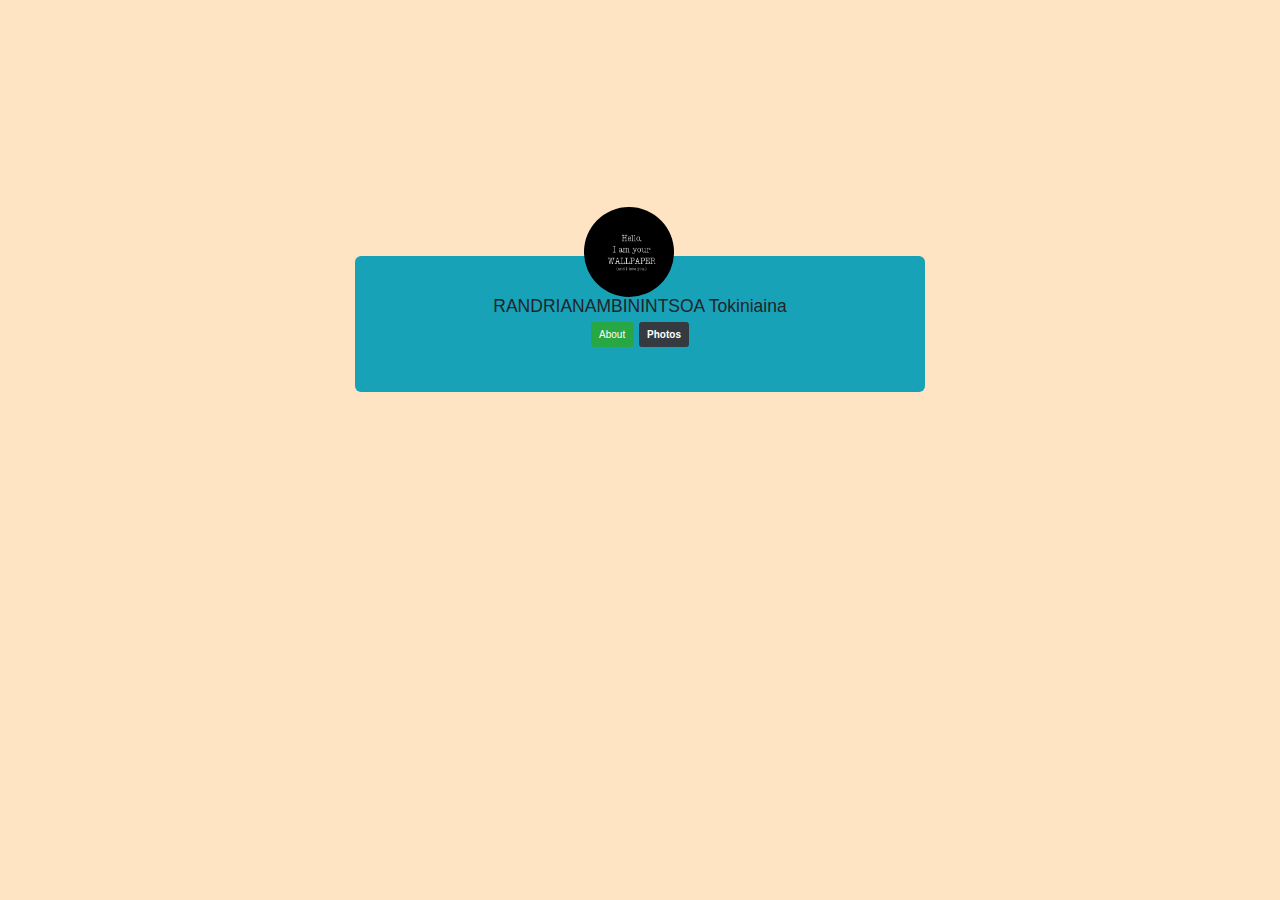
<file: index.html>
<!DOCTYPE html>
<html lang="en">

<head>
    <meta charset="UTF-8">
    <meta name="viewport" content="width=device-width, initial-scale=1.0">
    <meta http-equiv="X-UA-Compatible" content="ie=edge">
    <link rel="stylesheet" href="./bootstrap/css/bootstrap.min.css">
    <link rel="stylesheet" href="https://maxcdn.bootstrapcdn.com/bootstrap/4.3.1/css/bootstrap.min.css">
    <script src="./bootstrap/jquery.js"></script>
    <script src="./bootstrap/js/bootstrap.js"></script>

    <link rel="stylesheet" href="index.css">
    <title>Profil</title>
</head>

<body>
    <div class="container">
        <div class="row">
            <div class="col-lg-3 col-xs-3 bg-"></div>
            <div class="col-lg-6 jumbotron bg-info">
                <center>
                    <div class="row">
                        <div class=" col-xs-12 col-md-12  bg-sucess">
                            <img src="4448.jpg" alt="sary" width="90" height="90" id="img">
                            <h3>RANDRIANAMBININTSOA Tokiniaina</h3>
                            <h3> <strong id="About" class="btn btn-success" data-toggle="modal"
                                    data-target="#myModal">About</strong>
                                <a href="#" class="btn btn-dark"><strong>Photos</strong></a></h3>
                        </div>
                    </div>
                </center>
            </div>
            <div class="  col-xs-3 col-lg-3bg-"></div>
        </div>
        <div id="myModal" class="modal">
            <div class="modal-dialog">
                <div class="modal-content">
                    <div class="modal-heading">
                        <center><img src="4448.jpg" alt="pdp" id="img1"></center> <br>
                    </div>
                    <div class="modal-body">
                        <div class="row">
                            <div class=" col-xs-6 col-md-6">
                                <strong>RANDRIANAMBININTSOA Tokiniaina </strong>
                            </div>
                            <div class="">
                                <strong>RANDRIANAMBININTSOA</strong>
                            </div>
                        </div>
                        <hr>
                        <div class="row">
                            <div class="col-xs-6 col-md-6">
                                <strong>Prenom</strong>
                            </div>
                            <div class=" col-xs-6 col-md-6">
                                <strong>Tokiniaina</strong>
                            </div>
                        </div>
                        <hr>
                        <div class="row">
                            <div class=" col-xs-6 col-md-6">
                                <strong>Numero</strong>
                            </div>
                            <div class=" col-xs-6 col-md-6">
                                <strong>03445939304</strong>
                            </div>
                        </div>
                        <hr>
                        <div class="row">
                            <div class=" col-xs-6 col-md-6">
                                <strong>Adresse Email</strong>
                            </div>
                            <div class=" col-xs-6 col-md-6">
                                <strong>Tokiniainahery@gmail.cmo</strong>
                            </div>
                        </div>
                        <hr>
                        <div class="row">
                            <div class=" col-xs-6 col-md-6">
                                <strong>Adresse</strong>
                            </div>
                            <div class=" col-xs-6 col-md-6">
                                <strong>Akadimbahoka </strong>
                            </div>
                        </div>
                        <hr>
                        <div class="row">
                            <div class=" col-xs-6 col-md-6">
                                <strong>Sexe</strong>
                            </div>
                            <div class=" col-xs-6 col-md-6">
                                <strong>Homme</strong>
                            </div>
                        </div>
                    </div>
                    <div class="modal-footer">
                        <button type="button" class="btn btn-danger" data-dismiss="modal">Close</button>
                    </div>
                </div>
            </div>
        </div>
</body>

</html>
</file>
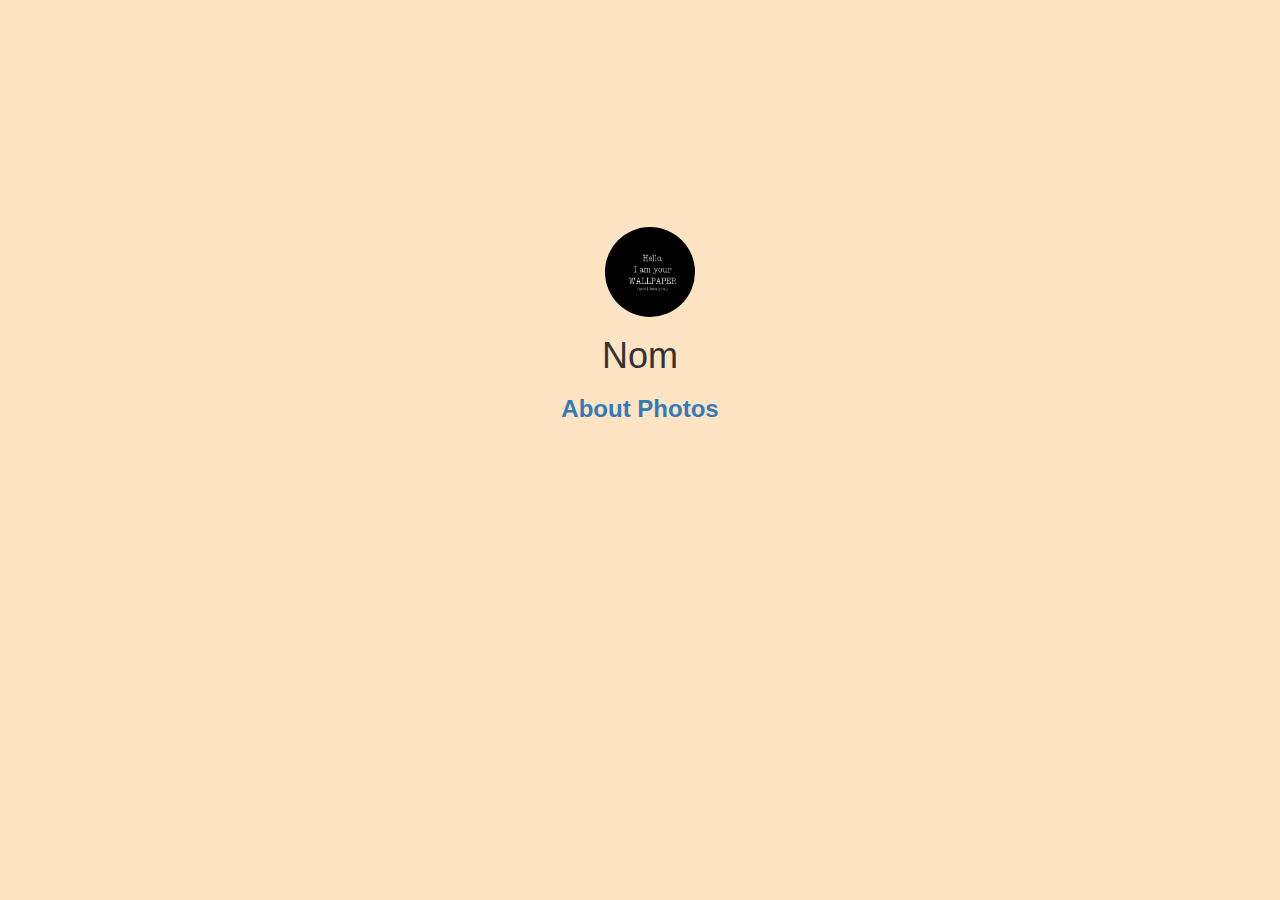
<file: index2.html>
<!DOCTYPE html>
<html lang="en">

<head>
    <meta charset="UTF-8">
    <meta name="viewport" content="width=device-width, initial-scale=1.0">
    <meta http-equiv="X-UA-Compatible" content="ie=edge">
    <link rel="stylesheet" href="bootstrap/css/bootstrap.min.css">
    <link rel="stylesheet" href="index.css">
    <title>Profil</title>
</head>

<body><br><br><br>
    <div class="container">
        <div class="row">
            <div class="col-md-8 bg-sucess col-md-offset-2">
                <div class="row">
                    <div class="col-md-12 bg-sucess">
                        <center>
                            <center><img src="4448.jpg" alt="sary" width="90" height="90" id="img"></center>
                            <h1>Nom</h1>
                            <h3><a href="propos.html"><strong>About</strong></a>
                                <a href="photo.html"><strong>Photos</strong></a></h3>
                        </center>
                    </div>
                </div>
            </div>
        </div>
    </div>
</body>

</html>
</file>
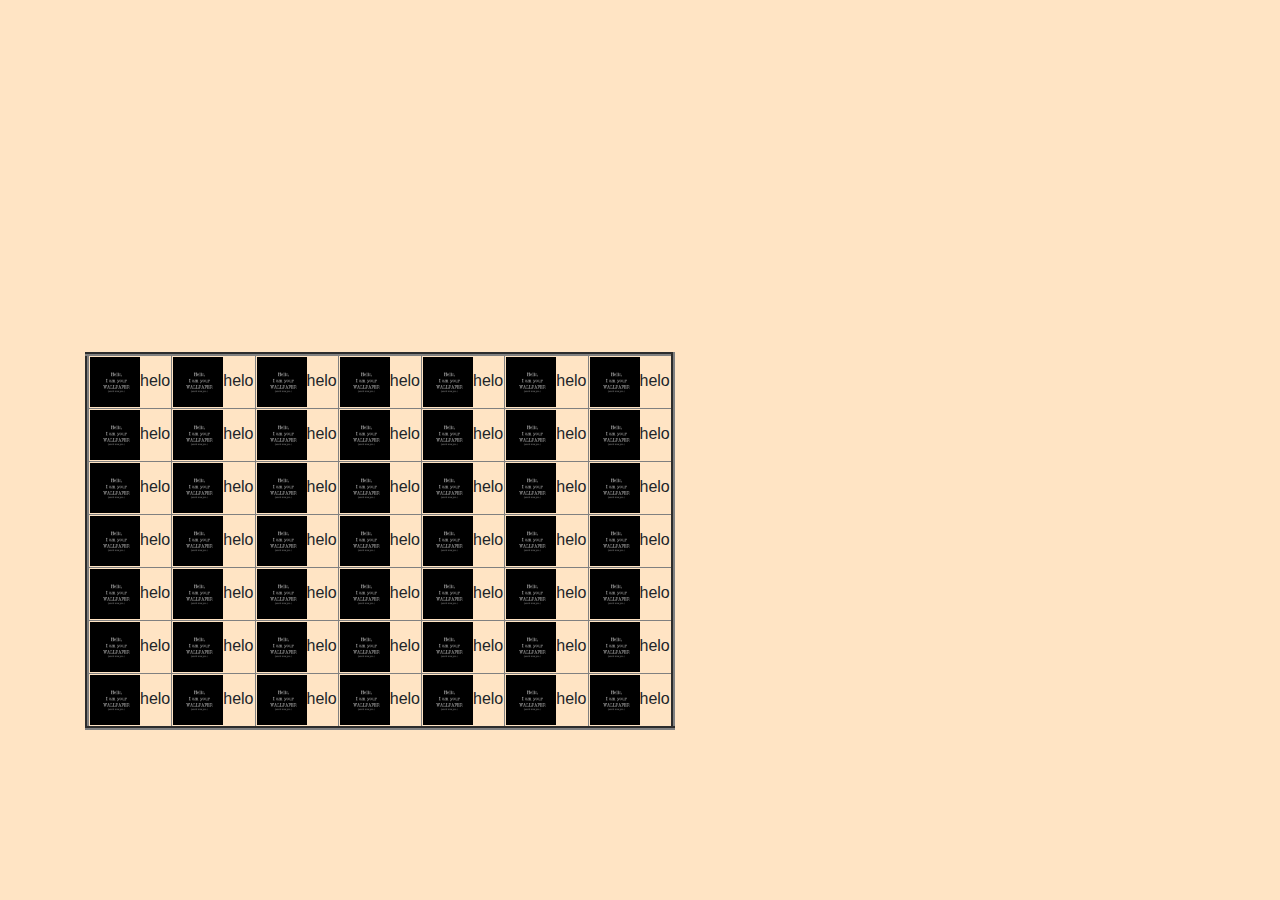
<file: photo.html>
<!DOCTYPE html>
<html lang="en">

<head>
    <meta charset="UTF-8">
    <meta name="viewport" content="width=device-width, initial-scale=1.0">
    <meta http-equiv="X-UA-Compatible" content="ie=edge">
    <link rel="stylesheet" href="bootstrap/css/bootstrap.css">
    <link rel="stylesheet" href="index.css">
    <title>Document</title>
</head>

<body><br><br><br><br>
    <div class="container">
        <table border="4">
            <tr>
                <td><img src="4448.jpg" alt="" height="50" width="50">helo</td>
                <td><img src="4448.jpg" alt="" height="50" width="50">helo</td> 
                <td><img src="4448.jpg" alt="" height="50" width="50">helo</td>  
                <td><img src="4448.jpg" alt="" height="50" width="50">helo</td>   
                <td><img src="4448.jpg" alt="" height="50" width="50">helo</td>    
                <td><img src="4448.jpg" alt="" height="50" width="50">helo</td>   
                <td><img src="4448.jpg" alt="" height="50" width="50">helo</td>
            </tr>
            <tr>
                    <td><img src="4448.jpg" alt="" height="50" width="50">helo</td>
                    <td><img src="4448.jpg" alt="" height="50" width="50">helo</td> 
                    <td><img src="4448.jpg" alt="" height="50" width="50">helo</td>  
                    <td><img src="4448.jpg" alt="" height="50" width="50">helo</td>   
                    <td><img src="4448.jpg" alt="" height="50" width="50">helo</td>    
                    <td><img src="4448.jpg" alt="" height="50" width="50">helo</td>   
                    <td><img src="4448.jpg" alt="" height="50" width="50">helo</td>
                </tr>
                <tr>
                        <td><img src="4448.jpg" alt="" height="50" width="50">helo</td>
                        <td><img src="4448.jpg" alt="" height="50" width="50">helo</td> 
                        <td><img src="4448.jpg" alt="" height="50" width="50">helo</td>  
                        <td><img src="4448.jpg" alt="" height="50" width="50">helo</td>   
                        <td><img src="4448.jpg" alt="" height="50" width="50">helo</td>    
                        <td><img src="4448.jpg" alt="" height="50" width="50">helo</td>   
                        <td><img src="4448.jpg" alt="" height="50" width="50">helo</td>
                    </tr>
                    <tr>
                            <td><img src="4448.jpg" alt="" height="50" width="50">helo</td>
                            <td><img src="4448.jpg" alt="" height="50" width="50">helo</td> 
                            <td><img src="4448.jpg" alt="" height="50" width="50">helo</td>  
                            <td><img src="4448.jpg" alt="" height="50" width="50">helo</td>   
                            <td><img src="4448.jpg" alt="" height="50" width="50">helo</td>    
                            <td><img src="4448.jpg" alt="" height="50" width="50">helo</td>   
                            <td><img src="4448.jpg" alt="" height="50" width="50">helo</td>
                        </tr>
                        <tr>
                                <td><img src="4448.jpg" alt="" height="50" width="50">helo</td>
                                <td><img src="4448.jpg" alt="" height="50" width="50">helo</td> 
                                <td><img src="4448.jpg" alt="" height="50" width="50">helo</td>  
                                <td><img src="4448.jpg" alt="" height="50" width="50">helo</td>   
                                <td><img src="4448.jpg" alt="" height="50" width="50">helo</td>    
                                <td><img src="4448.jpg" alt="" height="50" width="50">helo</td>   
                                <td><img src="4448.jpg" alt="" height="50" width="50">helo</td>
                            </tr>
                            <tr>
                                    <td><img src="4448.jpg" alt="" height="50" width="50">helo</td>
                                    <td><img src="4448.jpg" alt="" height="50" width="50">helo</td> 
                                    <td><img src="4448.jpg" alt="" height="50" width="50">helo</td>  
                                    <td><img src="4448.jpg" alt="" height="50" width="50">helo</td>   
                                    <td><img src="4448.jpg" alt="" height="50" width="50">helo</td>    
                                    <td><img src="4448.jpg" alt="" height="50" width="50">helo</td>   
                                    <td><img src="4448.jpg" alt="" height="50" width="50">helo</td>
                                </tr>
                                <tr>
                                        <td><img src="4448.jpg" alt="" height="50" width="50">helo</td>
                                        <td><img src="4448.jpg" alt="" height="50" width="50">helo</td> 
                                        <td><img src="4448.jpg" alt="" height="50" width="50">helo</td>  
                                        <td><img src="4448.jpg" alt="" height="50" width="50">helo</td>   
                                        <td><img src="4448.jpg" alt="" height="50" width="50">helo</td>    
                                        <td><img src="4448.jpg" alt="" height="50" width="50">helo</td>   
                                        <td><img src="4448.jpg" alt="" height="50" width="50">helo</td>
                                    </tr>

        </table>
    </div>

</body>

</html>
</file>
<file: index.css>
#img{
    border-radius: 100px;
    right: 43%;
    bottom: 99%;
    position: absolute;
}
.profil{
   height: 550px;
    width: 550px;
    background-color: aqua;
    z-index: -1;
}
#body1{
    background-color: darkcyan;
}
body{
    background-color: bisque
}
.container{
    margin-top: 20%;
}
#img1{
    width:70px; 
    height:70px;
    left: 45%;
    border-radius: 100px;
    bottom: 91%;
    position: absolute;
}
.modal{
    margin-top: 5%;
}
.modal-content{
    border-top-right-radius: 80px;
    border-bottom-left-radius: 80px;
    margin-top: 10px;
}
.modal-dialog{
    margin-top:8.4%;
}
.container{
    margin-top: 20%;
}
</file>
